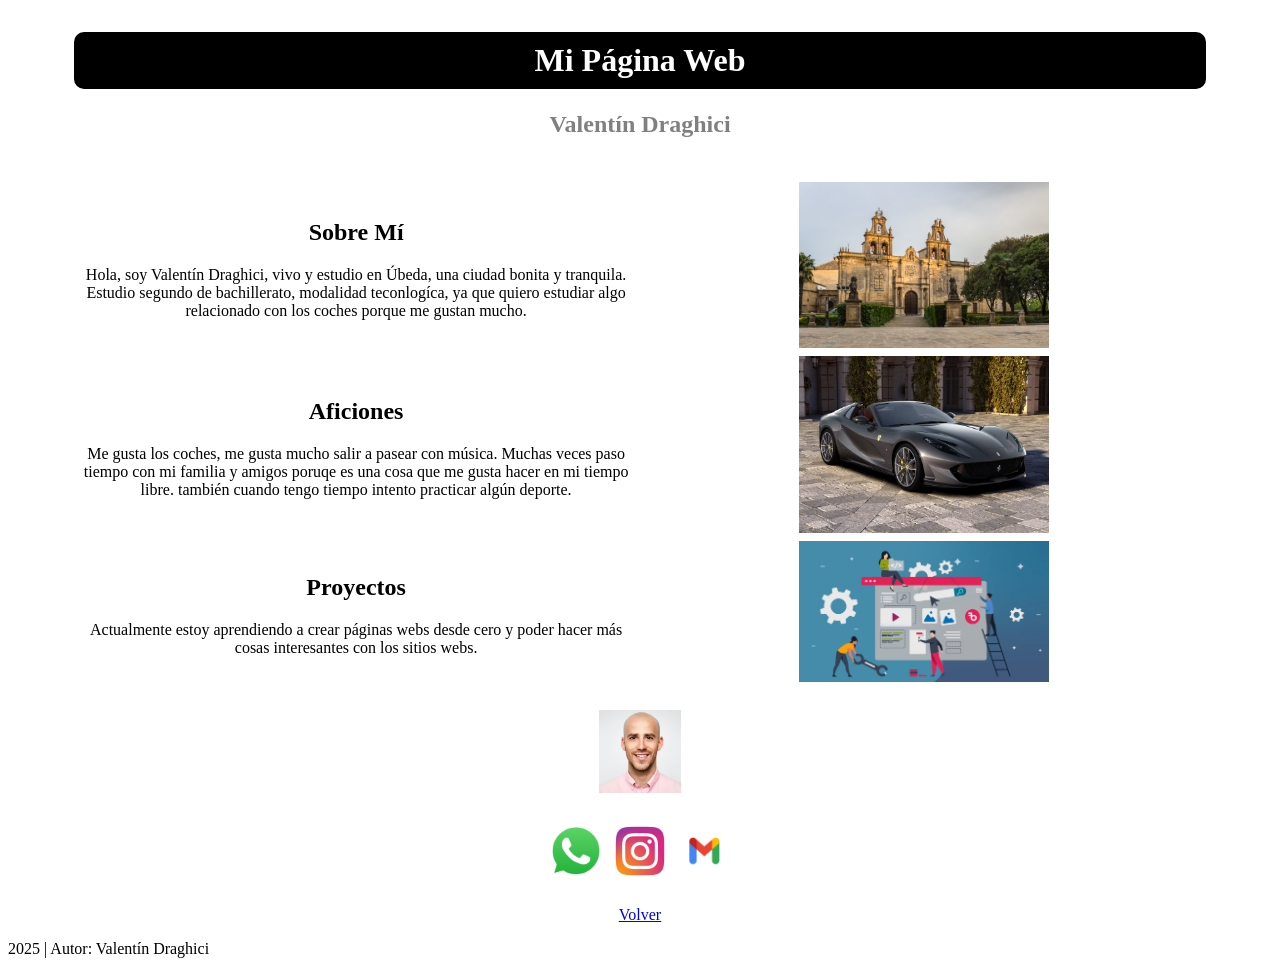
<file: index14.html>
<!DOCTYPE html>
<html>
<head>
    <meta charset="UTF-8">
   
    <title>Mi Página Web</title>
</head>
<body>

    <center>
        <!-- Cabecera con título decorado y nombre debajo -->
        <table width="90%">
            <tr align="center">
                <td>
                    <h1 style="color: white; background-color: black; padding: 10px; border-radius: 10px;">Mi Página Web</h1>
                    <h2 style="color: gray;">Valentín Draghici</h2>
                </td>
            </tr>
        </table>

        <br>

        <!-- Contenido en filas con texto a la izquierda y foto a la derecha -->
        <table width="90%">
            <tr align="center">
                <td width="50%"> 
                    <h2>Sobre Mí</h2>
                    <p>Hola, soy Valentín Draghici, vivo y estudio en Úbeda, una ciudad bonita y tranquila. Estudio segundo de bachillerato, modalidad teconlogíca, ya que quiero estudiar algo relacionado con los coches porque me gustan mucho.</p>
                </td>
                <td width="50%">
                    <img src='ube.jpg' width="250px"/>
                </td>
            </tr>

            <tr align="center">
                <td width="50%"> 
                    <h2>Aficiones</h2>
                    <p>Me gusta los coches, me gusta mucho salir a pasear con música. Muchas veces paso tiempo con mi familia y amigos poruqe es una cosa que me gusta hacer en mi tiempo libre. también cuando tengo tiempo intento practicar algún deporte.</p>
                </td>
                <td width="50%">
                    <img src="coche.jpg" width="250px"/>
                </td>
            </tr>

            <tr align="center">
                <td width="50%"> 
                    <h2>Proyectos</h2>
                    <p>Actualmente estoy aprendiendo a crear páginas webs desde cero y poder hacer más cosas interesantes con los sitios webs.</p>
                </td>
                <td width="50%">
                    <img src="web.jpg" width="250px"/>
                </td>
            </tr>
        </table>

        <br>

        <!-- Foto de perfil o logo -->
        <table width="33%">
            <tr align="center">
                <td>
                    <img src="cal.png" width="20%" />
                </td>
            </tr>
        </table>

        <br>

        <!-- Redes sociales en fila -->
        <table>
            <tr align="center">
                <td>
                    <a href="https://wa.me/tu-numero">
                        <img src="w.webp" width="60px">
                    </a>
                </td>
                <td>
                    <a href="https://www.instagram.com/tuusuario" >
                        <img src="i.png" width="60px">
                    </a>
                </td>
                <td>
                    <a href="mail:tucorreo@example.com">
                        <img src="g.png" width="60px" >
                    </a>
                </td>
            </tr>
        </table>

        <br>

        <a href="index1.html">Volver</a>
    </center>


    <!-- Pie de página -->
    <footer>
        <p> 2025 | Autor: Valentín Draghici</p>
    </footer>

    </center>
</body>
</html>
</file>
